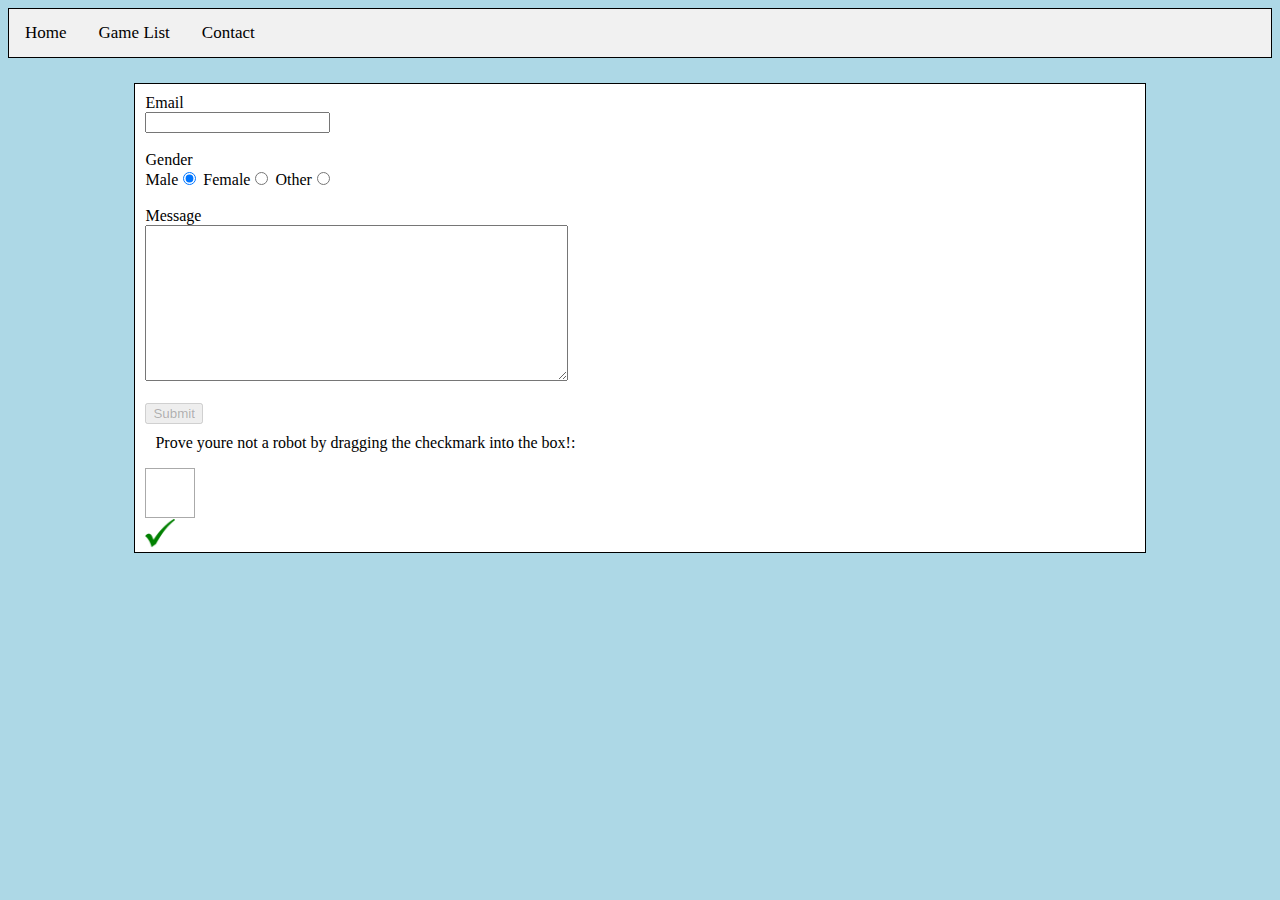
<file: contact.html>
<!DOCTYPE html>
<html>
<head>
<script src="scripts/script.js"></script>
<link rel="stylesheet" type="text/css" href="styles/style.css">
</head>
<body onload="disableSubmit()">

<div class="topnav" id="myTopnav">
<a href="index.html">Home</a>
  <a href="gamelist.html">Game List</a>
  <a href="contact.html">Contact</a>
</div>

<div class="content" id="myContent">
<div class="form">
<form name="contactForm" action"/contact.html" method="post" onsubmit="return validateForm()">
Email<br>
  <input type="text" name="email"><br><br>
Gender<br>
Male<input type="radio" name="gender" value="male" checked> Female<input type="radio" name="gender" value="female"> Other<input type="radio" name="gender" value="other"><br><br>
Message<br>
  <textarea rows="10" cols="50" id= "message" name="message"></textarea><br><br>
  <input type="submit" id="mySubmit" value="Submit"><br>
</form>

<p>Prove youre not a robot by dragging the checkmark into the box!:</p>

<div id="myDiv" ondrop="dropImage(event)" ondragover="allowDrop(event)"></div>
<img id="draggable" src="checkmark.png" ondragstart="dragImage(event)" width="30" height="30">
<br>
</div>

</div>
</body>
</html>
</file>
<file: styles/style.css>
body {
  background-color: lightblue;
}

.content {
  border: 1px solid black;
  margin-top: 2%;
  margin-bottom: 2%;
  margin-left: 10%;
  margin-right: 10%;
  background-color: white;
}

p, h, h1, h2 {
  margin-top: 1%;
  margin-left: 1%;
}

p {
  font-size: 16;
}

* {
  box-sizing: border-box;
}

.topnav {
    background-color: #f1f1f1;
    overflow: hidden;
    border: 1px solid black;
}

.topnav a {
    float: left;
    color: black;
    text-align: center;
    padding: 14px 16px;
    text-decoration: none;
    font-size: 17px;
}

.topnav a:hover {
    background-color: #ddd;
    color: black;
}

.topnav a.active {
    background-color: #4CAF50;
    color: white;
}

.form {
    margin-top: 1%;
    margin-left: 1%;
}

#map {
    margin-top: 1%;
    margin-left: 1%;
    height: 500px;
    width: 1000px;
}

#myInput {
  background-image: url('/css/searchicon.png');
  background-position: 10px 10px;
  background-repeat: no-repeat;
  width: 100%;
  font-size: 16px;
  padding: 12px 20px 12px 40px;
  border: 1px solid #ddd;
  margin-bottom: 12px;
}

#myTable {
  border-collapse: collapse;
  width: 100%;
  border: 1px solid #ddd;
  font-size: 18px;
}

#myTable th, #myTable td {
  text-align: left;
  padding: 12px;
}

#myTable tr {
  border-bottom: 1px solid #ddd;
}

#myTable tr.header, #myTable tr:hover {
  background-color: #f1f1f1;
}

#myDiv {
    width: 50px;
    height: 50px;
    padding: 10px;
    border: 1px solid #aaaaaa;
}
</file>
